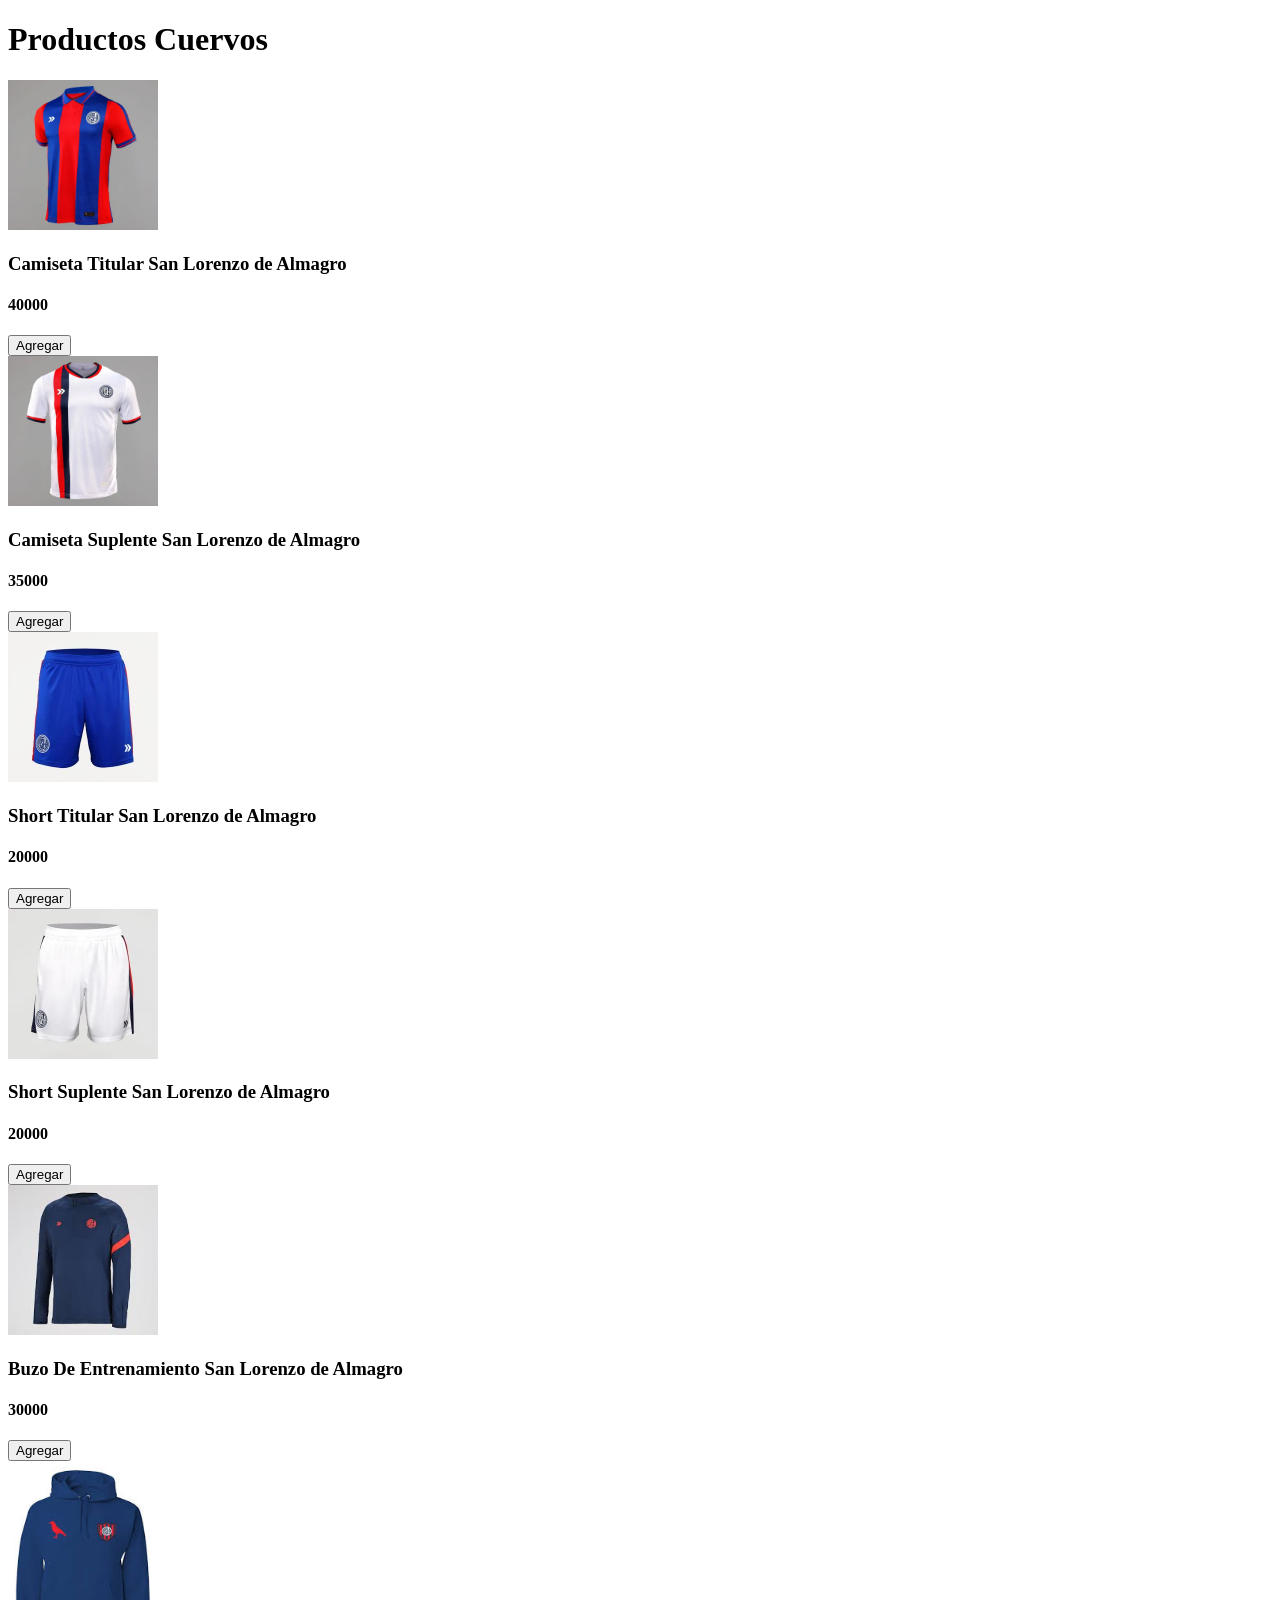
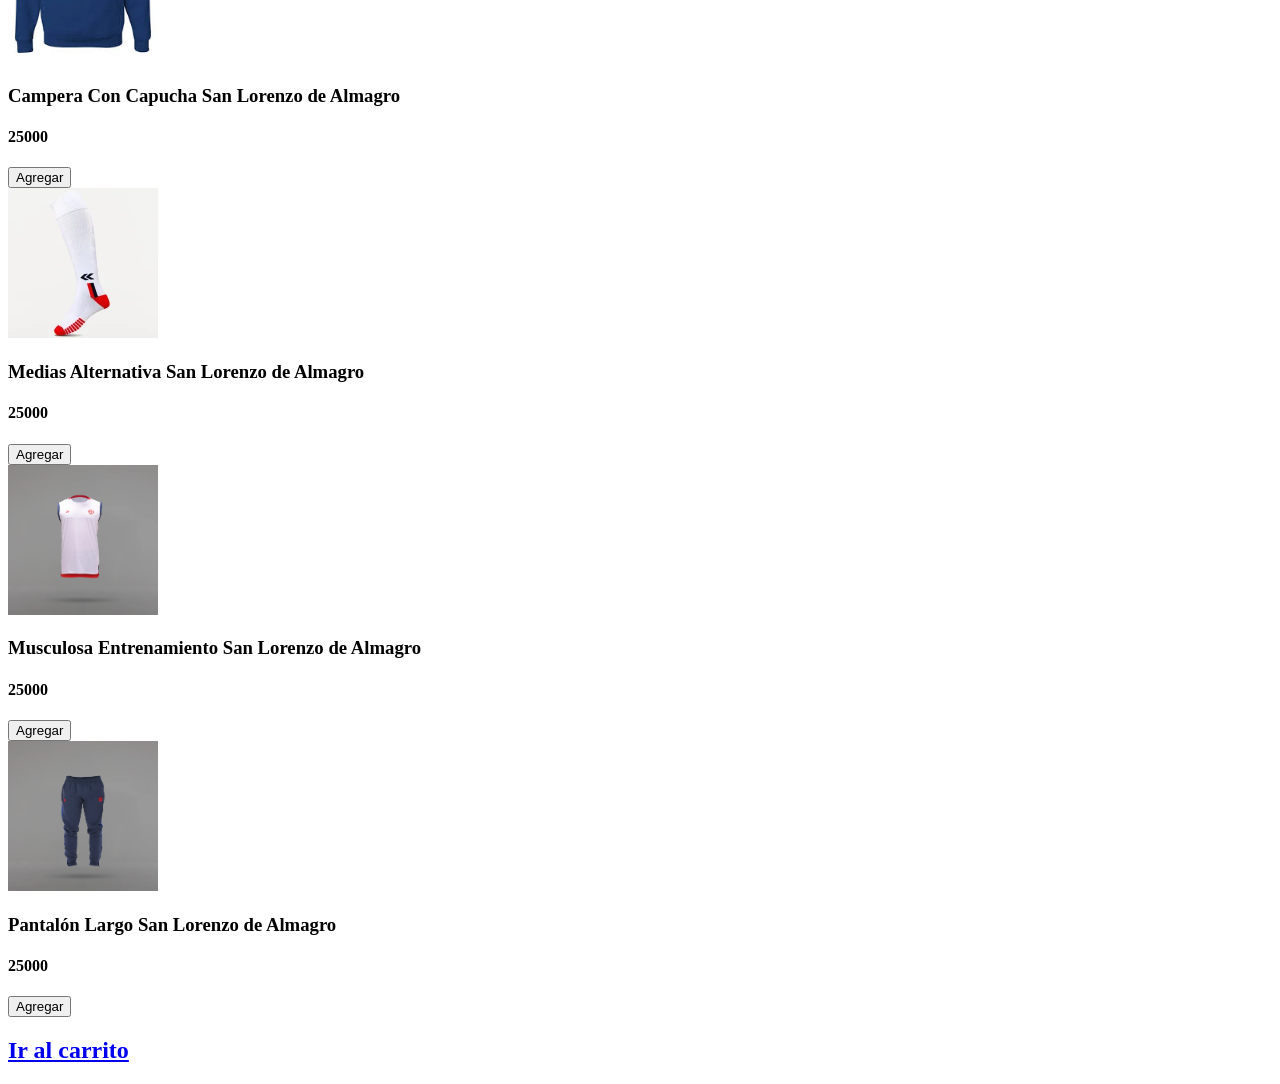
<file: pages/paginaprincipal.html>
<!DOCTYPE html>
<html lang="es">
<head>
    <meta charset="UTF-8">
    <meta name="viewport" content="width=device-width, initial-scale=1.0">
    <title>SAN LORENZO</title>
    <script src="../js/main.js" defer></script>
    <link rel="stylesheet" href="../assets/css/style.css">
</head>
<body>
    <h1>Productos Cuervos</h1>

    <section id="container_sanlorenzo">
        
    </section>

    <h2><a href="../pages/carrito.html">Ir al carrito</a></h2>
</body>
</html>
</file>
<file: assets/css/style.css>
#productoscarrito{
    display: flex;
    flex-direction: column;
    gap: 15px;
}

.cart-card{
    display: flex;
    align-items: center;
    gap: 15px;
    border: 1px solid #ccc;
    padding: 10px;
    border-radius: 10px;
    background: #f5f5f5;
}

.cart-card img{
    border-radius: 8px;
}

.cart-info{
    flex: 1;
}

.cart-info h3{
    font-size: 16px;
    margin: 0;
}

.cart-info p{
    margin: 0;
    font-weight: bold;
}

.eliminar{
    background: red;
    color: white;
    border: none;
    padding: 6px 10px;
    border-radius: 5px;
    cursor: pointer;
}
</file>
